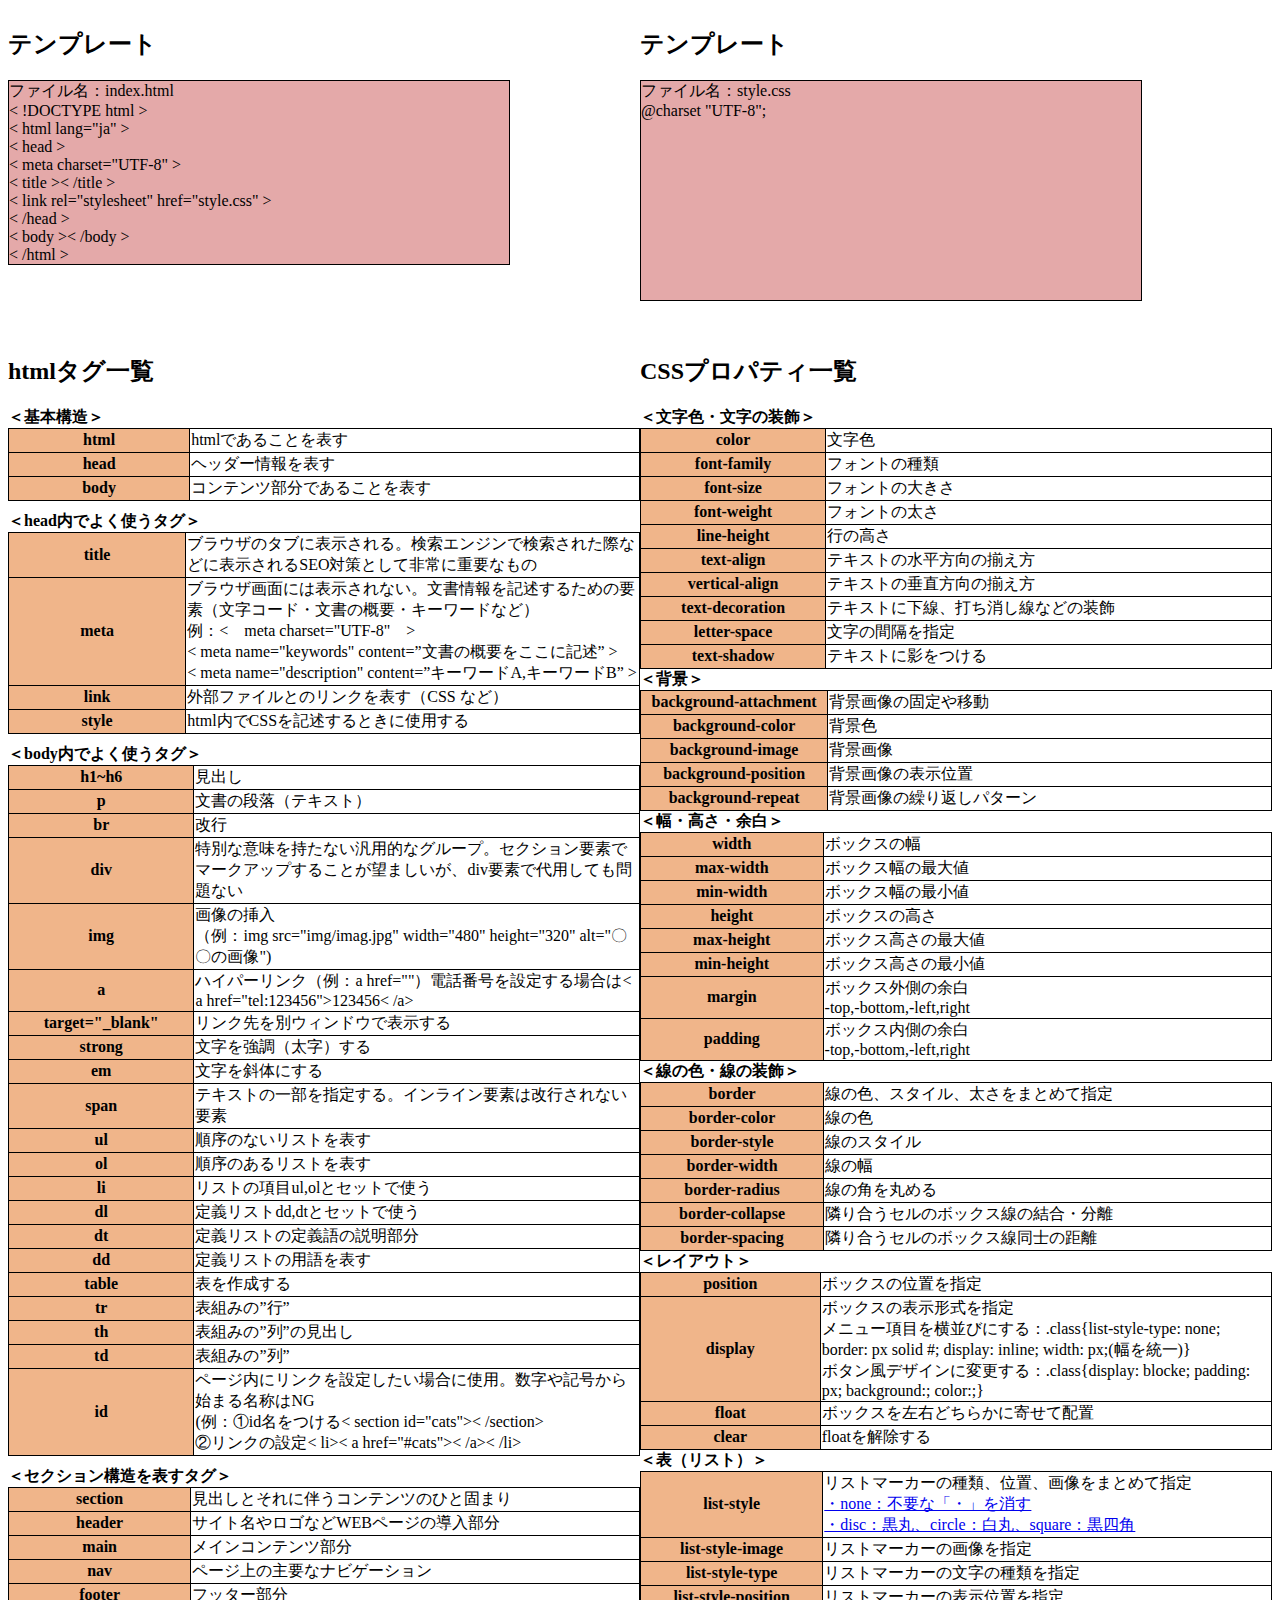
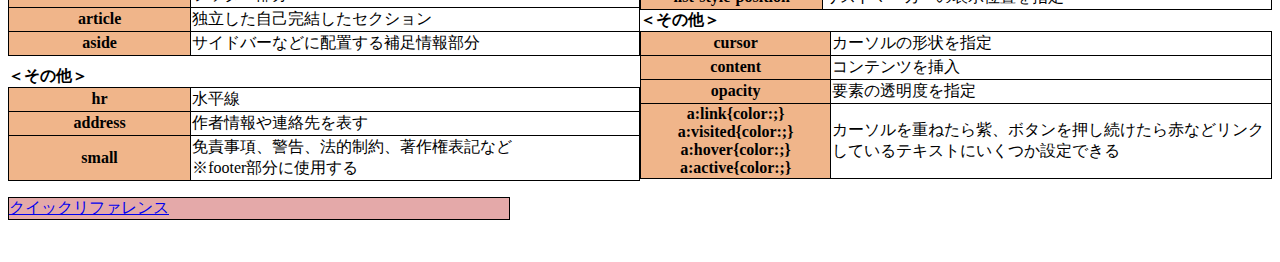
<file: index.html>
<!DOCTYPE html>
<html lang="ja">
<head>
    <meta charset="UTF-8">
    <title>タグ、プロパティ一覧表</title>
    <link rel="stylesheet" href="style.css">
</head>
<body>
    <div class="left">
        <h2>テンプレート</h2>
        <p>
         ファイル名：index.html<br>
        < !DOCTYPE html ><br>
        < html lang="ja" ><br>
        < head ><br>
            < meta charset="UTF-8" ><br>
            < title >< /title ><br>
            < link rel="stylesheet" href="style.css" ><br>
        < /head ><br>
        < body >< /body ><br>
        < /html ><br>
        </p>
    </div>
    <div class="right">
        <h2>テンプレート</h2>
        <p class="right2">
        ファイル名：style.css<br>
            @charset "UTF-8";
        </p>
    </div>
    <div class="space"><br></div>
    <div class="left">
        <h2>htmlタグ一覧</h2>
        <table>
        <caption><b>＜基本構造＞</b></caption>
            <tr><th>html</th><td>htmlであることを表す</td></tr>
            <tr><th>head</th><td>ヘッダー情報を表す</td></tr>
            <tr><th>body</th><td>コンテンツ部分であることを表す</td> </tr>
        </table>
        <table>
            <caption class="ca1"><b>＜head内でよく使うタグ＞</b></caption>
            <tr><th>title</th><td>ブラウザのタブに表示される。検索エンジンで検索された際などに表示されるSEO対策として非常に重要なもの</td></tr>
            <tr><th>meta</th><td>ブラウザ画面には表示されない。文書情報を記述するための要素（文字コード・文書の概要・キーワードなど）<br>
            例：<　meta charset="UTF-8"　><br>
            < meta name="keywords" content=”文書の概要をここに記述” ><br>
            < meta name="description" content=”キーワードA,キーワードB” ></td></tr>
            <tr><th>link</th><td>外部ファイルとのリンクを表す（CSS など）</td></tr>
            <tr><th>style</th><td>html内でCSSを記述するときに使用する</td></tr>
        </table>
        <table>
            <caption class="ca1"><b>＜body内でよく使うタグ＞</b></caption>
                <tr><th>h1~h6</th><td>見出し</td></tr>
                <tr><th>p</th><td>文書の段落（テキスト）</td></tr>
                <tr><th>br</th><td>改行</td></tr>
                <tr><th>div</th><td>特別な意味を持たない汎用的なグループ。セクション要素でマークアップすることが望ましいが、div要素で代用しても問題ない</td></tr>
                <tr><th>img</th><td>画像の挿入<br>（例：img src="img/imag.jpg" width="480" height="320" alt="〇〇の画像")</td></tr>
                <tr><th>a</th><td>ハイパーリンク（例：a href=""）電話番号を設定する場合は< a href="tel:123456">123456< /a></td></tr>
                <tr><th>target="_blank"</th><td>リンク先を別ウィンドウで表示する</td></tr>
                <tr><th>strong</th><td>文字を強調（太字）する</td></tr>
                <tr><th>em</th><td>文字を斜体にする</td></tr>
                <tr><th>span</th><td>テキストの一部を指定する。インライン要素は改行されない要素</td></tr>
                <tr><th>ul</th><td>順序のないリストを表す</td></tr>
                <tr><th>ol</th><td>順序のあるリストを表す</td></tr>
                <tr><th>li</th><td>リストの項目ul,olとセットで使う</td></tr>
                <tr><th>dl</th><td>定義リストdd,dtとセットで使う</td></tr>
                <tr><th>dt</th><td>定義リストの定義語の説明部分</td></tr>
                <tr><th>dd</th><td>定義リストの用語を表す</td></tr>
                <tr><th>table</th><td>表を作成する</td></tr>
                <tr><th>tr</th><td>表組みの”行”</td></tr>
                <tr><th>th</th><td>表組みの”列”の見出し</td></tr>
                <tr><th>td</th><td>表組みの”列”</td></tr>
                <tr><th>id</th><td>ページ内にリンクを設定したい場合に使用。数字や記号から始まる名称はNG<br>(例：①id名をつける< section id="cats">< /section><br>②リンクの設定< li>< a href="#cats">< /a>< /li></td></tr>
        </table>
        <table>
            <caption class="ca1"><b>＜セクション構造を表すタグ＞</b></caption>
                <tr><th>section</th><td>見出しとそれに伴うコンテンツのひと固まり</td></tr>
                <tr><th>header</th><td>サイト名やロゴなどWEBページの導入部分</td></tr>
                <tr><th>main</th><td>メインコンテンツ部分</td></tr>
                <tr><th>nav</th><td>ページ上の主要なナビゲーション</td></tr>
                <tr><th>footer</th><td>フッター部分</td></tr>
                <tr><th>article</th><td>独立した自己完結したセクション</td></tr>
                <tr><th>aside</th><td>サイドバーなどに配置する補足情報部分</td></tr>
        </table>
        <table>
            <caption class="ca1"><b>＜その他＞</b></caption>
                <tr><th>hr</th><td>水平線</td></tr>
                <tr><th>address</th><td>作者情報や連絡先を表す</td></tr>
                <tr><th>small</th><td>免責事項、警告、法的制約、著作権表記など<br>※footer部分に使用する</td></tr>
        </table>
        <p><a href="http://www.htmq.com/">クイックリファレンス</a></p>
    </div>
    <div class="right">
    <h2>CSSプロパティ一覧</h2>
    <table>
        <caption><b>＜文字色・文字の装飾＞</b></caption>
        <tr><th>color</th><td>文字色</td></tr>
        <tr><th>font-family</th><td>フォントの種類</td></tr>
        <tr><th>font-size</th><td>フォントの大きさ</td></tr>
        <tr><th>font-weight</th><td>フォントの太さ</td></tr>
        <tr><th>line-height</th><td>行の高さ</td></tr>
        <tr><th>text-align</th><td>テキストの水平方向の揃え方</td></tr>
        <tr><th>vertical-align</th><td>テキストの垂直方向の揃え方</td></tr>
        <tr><th>text-decoration</th><td>テキストに下線、打ち消し線などの装飾</td></tr>
        <tr><th>letter-space</th><td>文字の間隔を指定</td></tr>
        <tr><th>text-shadow</th><td>テキストに影をつける</td></tr>
    </table>
    <table>
        <caption><b>＜背景＞</b></caption>
        <tr><th>background-attachment</th><td>背景画像の固定や移動</td></tr>
        <tr><th>background-color</th><td>背景色</td></tr>
        <tr><th>background-image</th><td>背景画像</td></tr>
        <tr><th>background-position</th><td>背景画像の表示位置</td></tr>
        <tr><th>background-repeat</th><td>背景画像の繰り返しパターン</td></tr>
    </table>
    <table>
        <caption><b>＜幅・高さ・余白＞</b></caption>
        <tr><th>width</th><td>ボックスの幅</td></tr>
        <tr><th>max-width</th><td>ボックス幅の最大値</td></tr>
        <tr><th>min-width</th><td>ボックス幅の最小値</td></tr>
        <tr><th>height</th><td>ボックスの高さ</td></tr>
        <tr><th>max-height</th><td>ボックス高さの最大値</td></tr>
        <tr><th>min-height</th><td>ボックス高さの最小値</td></tr>
        <tr><th>margin</th><td>ボックス外側の余白<br>-top,-bottom,-left,right</td></tr>
        <tr><th>padding</th><td>ボックス内側の余白<br>-top,-bottom,-left,right</td></tr>
    </table>
    <table>
        <caption><b>＜線の色・線の装飾＞</b></caption>
        <tr><th>border</th><td>線の色、スタイル、太さをまとめて指定</td></tr>
        <tr><th>border-color</th><td>線の色</td></tr>
        <tr><th>border-style</th><td>線のスタイル</td></tr>
        <tr><th>border-width</th><td>線の幅</td></tr>
        <tr><th>border-radius</th><td>線の角を丸める</td></tr>
        <tr><th>border-collapse</th><td>隣り合うセルのボックス線の結合・分離</td></tr>
        <tr><th>border-spacing</th><td>隣り合うセルのボックス線同士の距離</td></tr>
    
    </table>
    <table>
        <caption><b>＜レイアウト＞</b></caption>
        <tr><th>position</th><td>ボックスの位置を指定</td></tr>
        <tr><th>display</th><td>ボックスの表示形式を指定<br>
        メニュー項目を横並びにする：.class{list-style-type: none; border: px solid #; display: inline; width: px;(幅を統一)}<br>
        ボタン風デザインに変更する：.class{display: blocke; padding: px; background:; color:;}</td></tr>
        <tr><th>float</th><td>ボックスを左右どちらかに寄せて配置</td></tr>
        <tr><th>clear</th><td>floatを解除する</td></tr>
    </table>
    <table>
        <caption><b>＜表（リスト）＞</b></caption>
        <tr><th>list-style</th><td>リストマーカーの種類、位置、画像をまとめて指定<br>
        <a href="test1.html">・none：不要な「・」を消す<br>
        ・disc：黒丸、circle：白丸、square：黒四角</a></td></tr>
        <tr><th>list-style-image</th><td>リストマーカーの画像を指定</td></tr>
        <tr><th>list-style-type</th><td>リストマーカーの文字の種類を指定</td></tr>
        <tr><th>list-style-position</th><td>リストマーカーの表示位置を指定</td></tr>
    </table>
    <table>
        <caption><b>＜その他＞</b></caption>
        <tr><th>cursor</th><td>カーソルの形状を指定</td></tr>
        <tr><th>content</th><td>コンテンツを挿入</td></tr>
        <tr><th>opacity</th><td>要素の透明度を指定</td></tr>
        <tr><th>a:link{color:;}<br>
                a:visited{color:;}<br>
                a:hover{color:;}<br>
                a:active{color:;}</th><td>カーソルを重ねたら紫、ボタンを押し続けたら赤などリンクしているテキストにいくつか設定できる</td></tr>
    </table>
    </div>
    <div class="space">&nbsp;<br></div>
</body>
</html>
</file>
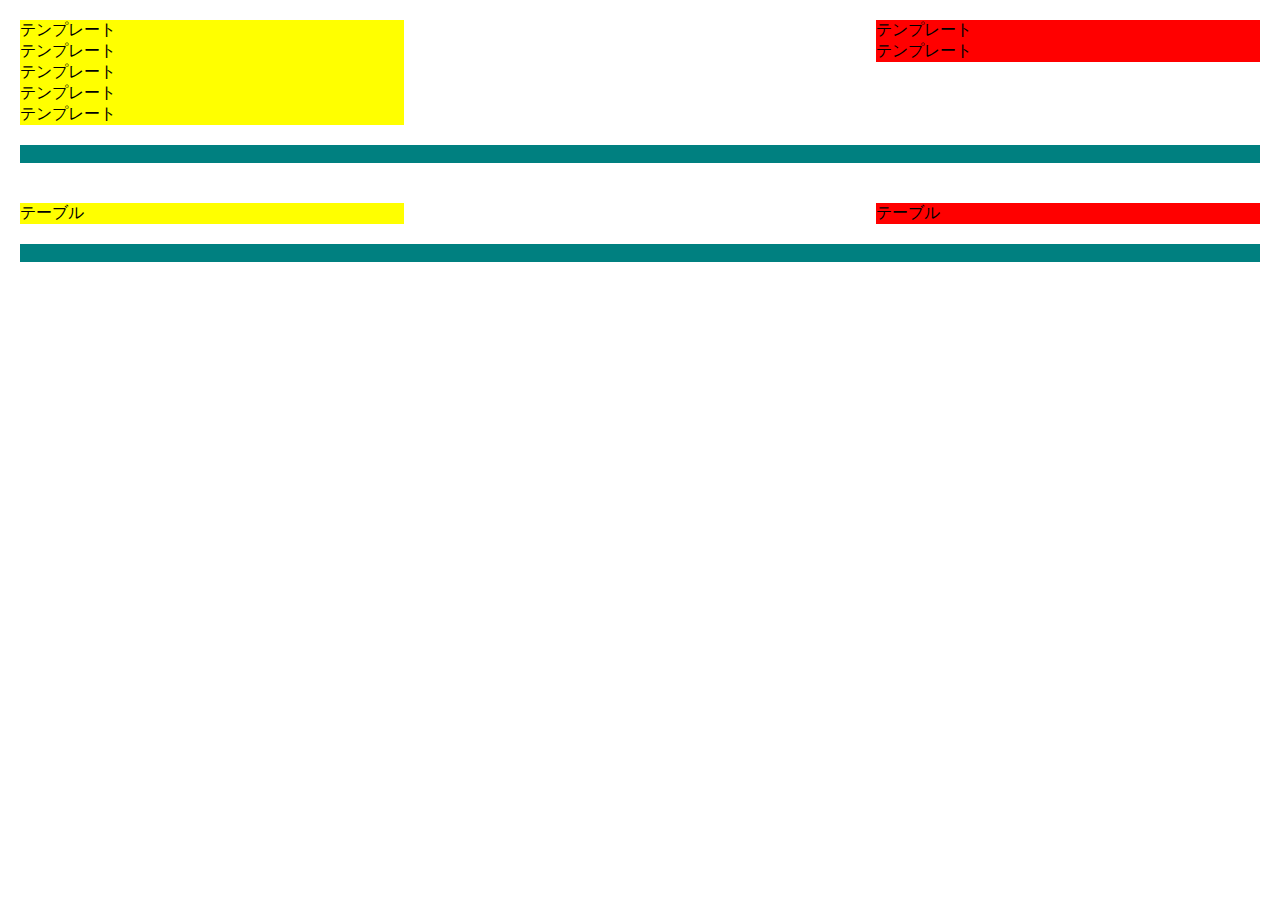
<file: test.html>
<!DOCTYPE html>
<html lang="ja">
<head>
    <meta charset="UTF-8">
    <meta http-equiv="X-UA-Compatible" content="IE=edge">
    <meta name="viewport" content="width=device-width, initial-scale=1.0">
    <title>Document</title>
    <style>
        html, body  {
            margin: 0;
            padding: 0;
        }
        .left {
            float: left;
            width: 30%;
            background-color: yellow;
        }
        .right {
            float: right;
            width: 30%;
            background-color: red;
        }
        .space {
            clear: both;
            background-color: teal;
        }
        div {
            background-color: blue;
            margin: 20px;
        }
    </style>
</head>
<body>
    <div class="left">
        テンプレート<br>
        テンプレート<br>
        テンプレート<br>
        テンプレート<br>
        テンプレート<br>
    </div>
    <div class="right">
        テンプレート<br>
        テンプレート<br>
    </div>

    <div class="space"><br></div>

    <div class="left">
        テーブル<br>
    </div>
    <div class="right">
        テーブル<br>
    </div>


    <div class="space"><br></div>
</body>
</html>
</file>
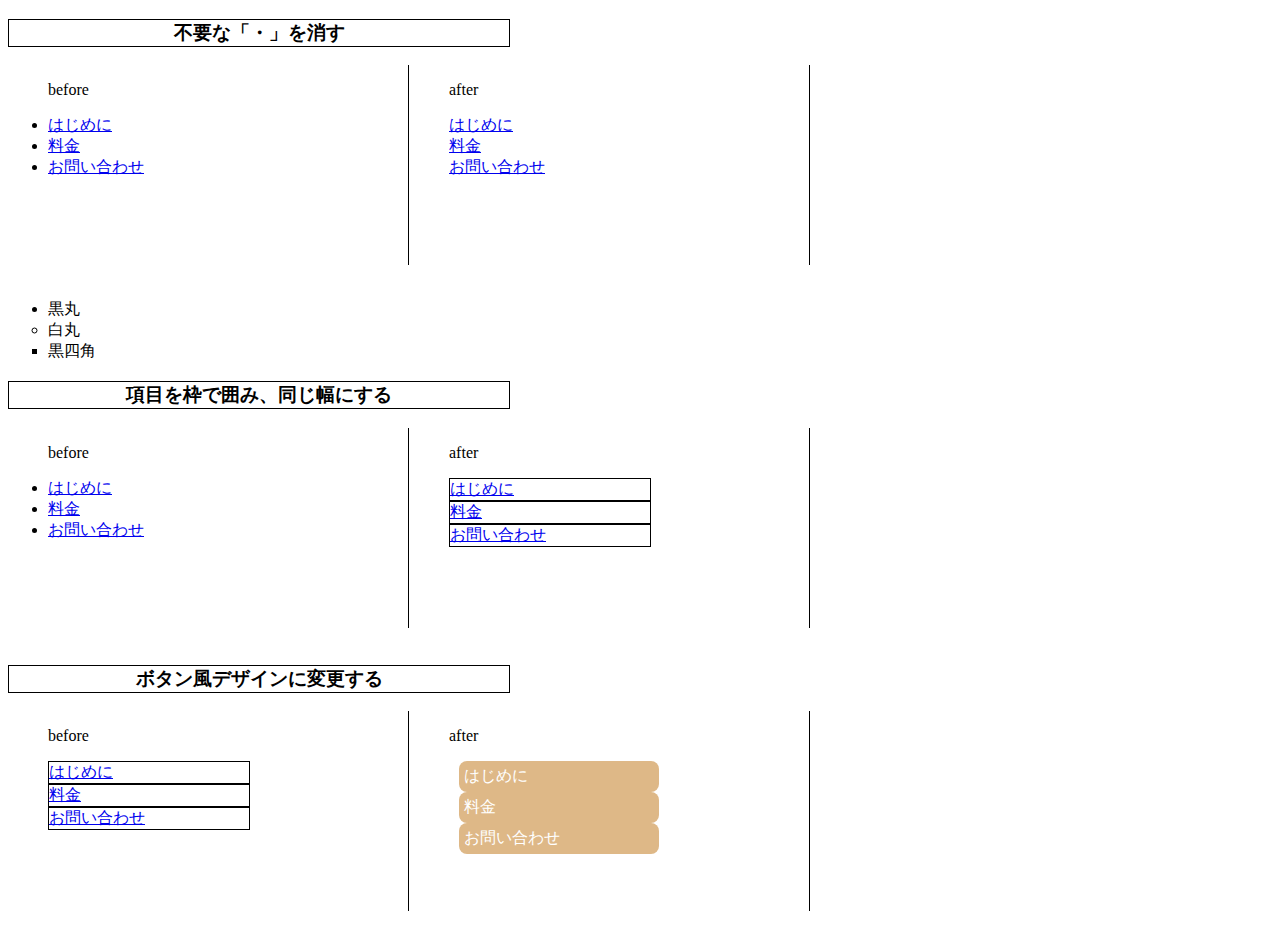
<file: test1.html>
<!DOCTYPE html>
<html lang="ja">
<head>
    <meta charset="UTF-8">
    <title>表・リストの使用例</title>
    <link rel="stylesheet" href="test.css">
</head>
<body>
    <h3>不要な「・」を消す</h3>
    <div class="left">
    <ul>
        <p>before</p>
        <li><a href="index.html" target="_blank">はじめに</a></li>
        <li><a href="index.html">料金</a></li>
        <li><a href="index.html">お問い合わせ</a></li>
    </ul>
    </div>
    <div class="right">
    <ul class="menu">
        <p>after</p>
        <li><a href="index.html">はじめに</a></li>
        <li><a href="index.html">料金</a></li>
        <li><a href="index.html">お問い合わせ</a></li>
    </ul>
    </div>

    <div class="space"><br></div>
    <ul>
        <li class="kuromaru">黒丸</li>
        <li class="siromaru">白丸</li>
        <li class="suquea">黒四角</li>
    </ul>
    <h3>項目を枠で囲み、同じ幅にする</h3>
    <div class="left">
    <ul>
        <p>before</p>
        <li><a href="index.html" target="_blank">はじめに</a></li>
        <li><a href="index.html">料金</a></li>
        <li><a href="index.html">お問い合わせ</a></li>
    </ul>
    </div>
    <div class="right">
    <ul class="menu1">
        <p>after</p>
        <li><a href="index.html">はじめに</a></li>
        <li><a href="index.html">料金</a></li>
        <li><a href="index.html">お問い合わせ</a></li>
    </ul>
    </div>
    <div class="space"><br></div>
    <h3>ボタン風デザインに変更する</h3>
    <div class="left">
        <ul class="menu1">
            <p>before</p>
            <li><a href="index.html" target="_blank">はじめに</a></li>
            <li><a href="index.html">料金</a></li>
            <li><a href="index.html">お問い合わせ</a></li>
        </ul>
    </div>
    <div class="right">
        <ul class="menu2">
            <p>after</p>
            <li><a href="index.html" target="_blank">はじめに</a></li>
            <li><a href="index.html">料金</a></li>
            <li><a href="index.html">お問い合わせ</a></li>
        </ul>
    </div>
    <div class="space"><br></div>
</body>
</html>
</file>
<file: style.css>
@charset "UTF-8";

.left, .right {
    width: 50%;
} 
p{
    background-color: rgb(228, 169, 169);
}
.left { 
    float: left;
}
.right {
    float: right;
}
.right2{
    padding-bottom: 180px;
}
table, th, td{
    border: 1px solid black;
    border-collapse: collapse;
    height: 10px;
    }
th{
    width: 200px;
    background-color: rgb(240, 181, 138);
}
td{
    width: 510px;
}
.ca1{
    margin: 10px 0px 0px 0px;
}
caption{
    text-align:  left;
}
p{
    border: 1px solid black;
    width: 500px;
}
.space{
    clear: both;
}
</file>
<file: test.css>
@charset "UTF-8";
h3{
    border: solid 1px black;
    width: 500px;
    text-align: center;
}
.left, .right{
    float: left;
    width: 400px;
    height: 200px;
    border-right: solid 1px black;
}
/*-----------不要な「・」を消す---------------*/
.menu li {
    list-style-type: none;
}
/*-----------値の種類----------------------*/
.kuromaru{
    list-style-type: disc;
    }
.siromaru{
    list-style: circle;
}
.suquea{
    list-style: square;
}
.space{
    clear: both;
}
/*---------項目を枠で囲み、同じ幅にする-----*/
.menu1 li{
    list-style-type: none;
    border: 1px solid black;
    display: inline-block;
    width: 200px;
}
/*----------ボタン風デザインに変更する-----*/
.menu2 li{
    list-style-type: none;
    display: inline-block;
    width: 200px;
    margin: 0 10px;
}
.menu2 a{
    display: block;
    padding: 5px;
    background: burlywood;
    border-radius: 8px;
    color: #fff;
    text-decoration: none;
}
.menu3 a:hover{
    background: rgb(224, 220, 255);
}
</file>
